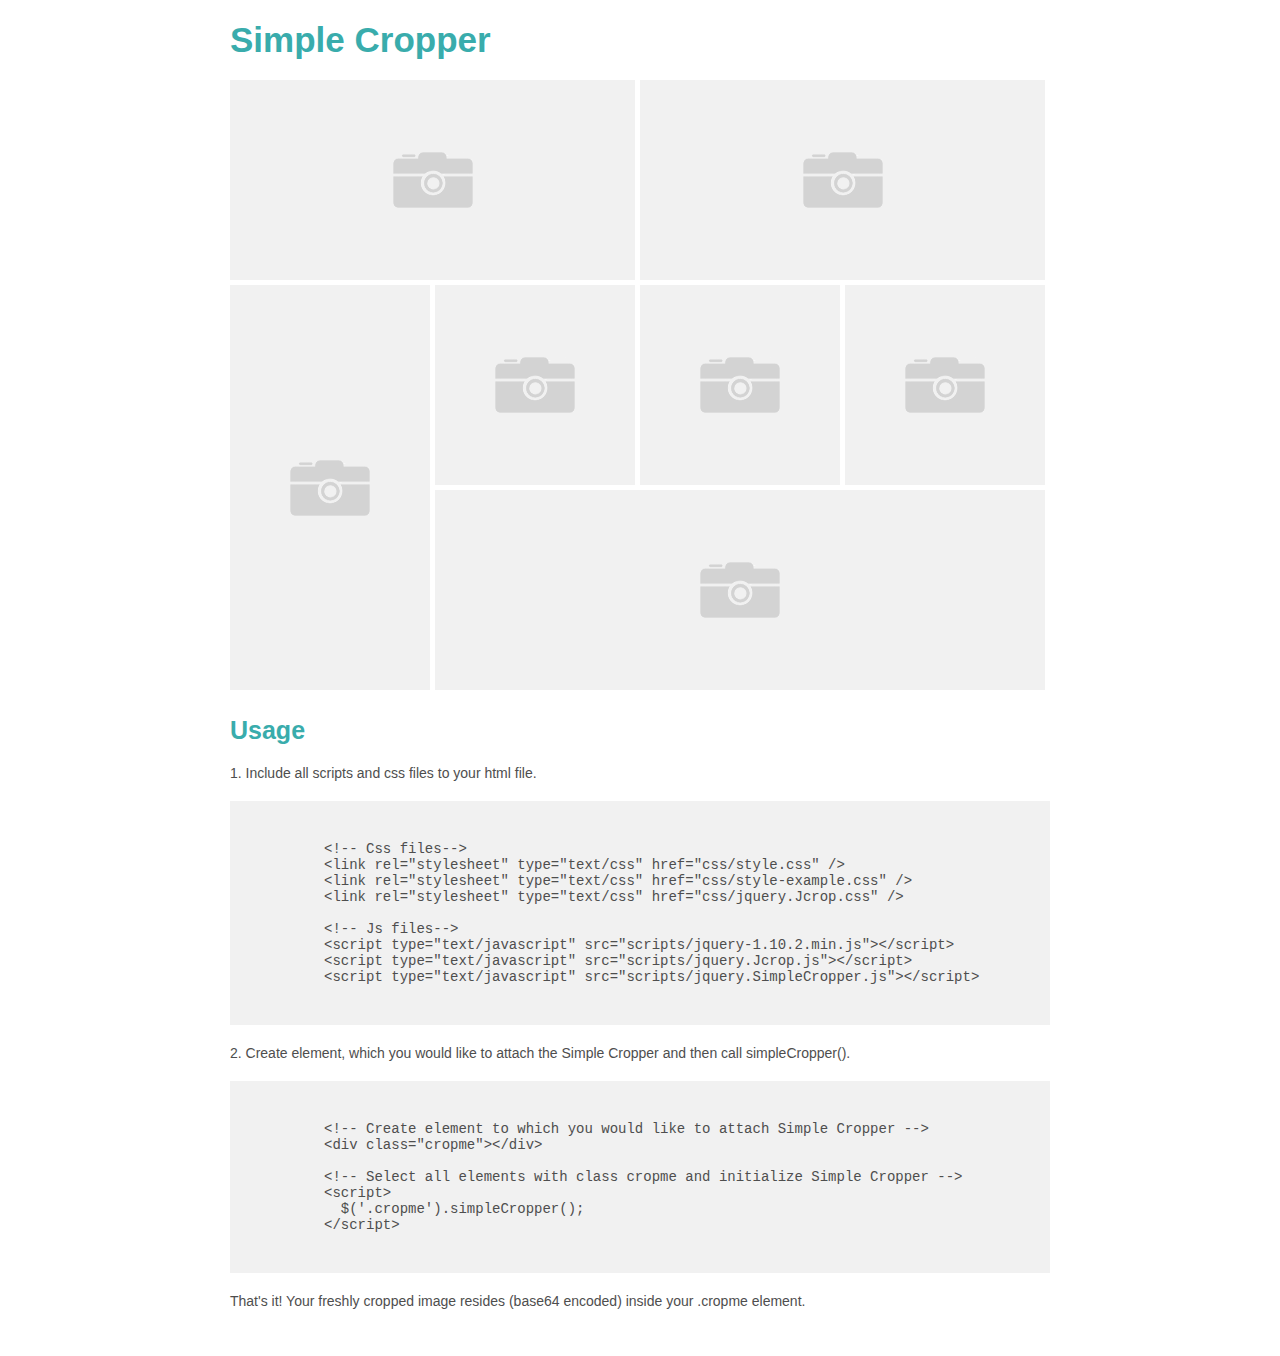
<file: admin/assets/plugins/simple-cropper/index.html>
<!DOCTYPE html>
<html>
  <head>
    <title>Simple Cropper</title>
    <meta http-equiv="Content-Type" content="text/html; charset=UTF-8">

    <!-- Css files-->
    <link rel="stylesheet" type="text/css" href="css/style.css" />
    <link rel="stylesheet" type="text/css" href="css/style-example.css" />
    <link rel="stylesheet" type="text/css" href="css/jquery.Jcrop.css" />

    <!-- Js files-->
    <script type="text/javascript" src="scripts/jquery-1.10.2.min.js"></script>
    <script type="text/javascript" src="scripts/jquery.Jcrop.js"></script>
    <script type="text/javascript" src="scripts/jquery.SimpleCropper.js"></script>
  </head>
  <body>
    <div class="simple-cropper-images">
      <h1>Simple Cropper</h1>
      <div class="cropme" style="width: 405px; height: 200px;"></div>
      <div class="cropme" style="width: 405px; height: 200px;"></div>
      <div class="cropme" style="width: 200px; height: 405px;"></div>
      <div class="cropme" style="width: 200px; height: 200px;"></div>
      <div class="cropme" style="width: 200px; height: 200px;"></div>
      <div class="cropme" style="width: 200px; height: 200px;"></div>
      <div class="cropme" style="width: 610px; height: 200px;"></div>
      <div class="clear"></div>
      <script>
        // Init Simple Cropper
        $('.cropme').simpleCropper();
      </script>

      <h2>Usage</h2>
      <div class="text">
        1. Include all scripts and css files to your html file.
      </div>
      <div class="code">
        <xmp>
          <!-- Css files-->
          <link rel="stylesheet" type="text/css" href="css/style.css" />
          <link rel="stylesheet" type="text/css" href="css/style-example.css" />
          <link rel="stylesheet" type="text/css" href="css/jquery.Jcrop.css" />

          <!-- Js files-->
          <script type="text/javascript" src="scripts/jquery-1.10.2.min.js"></script>
          <script type="text/javascript" src="scripts/jquery.Jcrop.js"></script>
          <script type="text/javascript" src="scripts/jquery.SimpleCropper.js"></script>
        </xmp>
      </div>
      <div class="text">
        2. Create element, which you would like to attach the Simple Cropper and then call simpleCropper().
      </div>
      <div class="code">
        <xmp>
          <!-- Create element to which you would like to attach Simple Cropper -->
          <div class="cropme"></div>

          <!-- Select all elements with class cropme and initialize Simple Cropper -->
          <script>
            $('.cropme').simpleCropper();
          </script>
        </xmp>
      </div>
      <div class="text">
        That's it! Your freshly cropped image resides (base64 encoded) inside your .cropme element.
      </div>
    </div>

  </body>
</html>
</file>
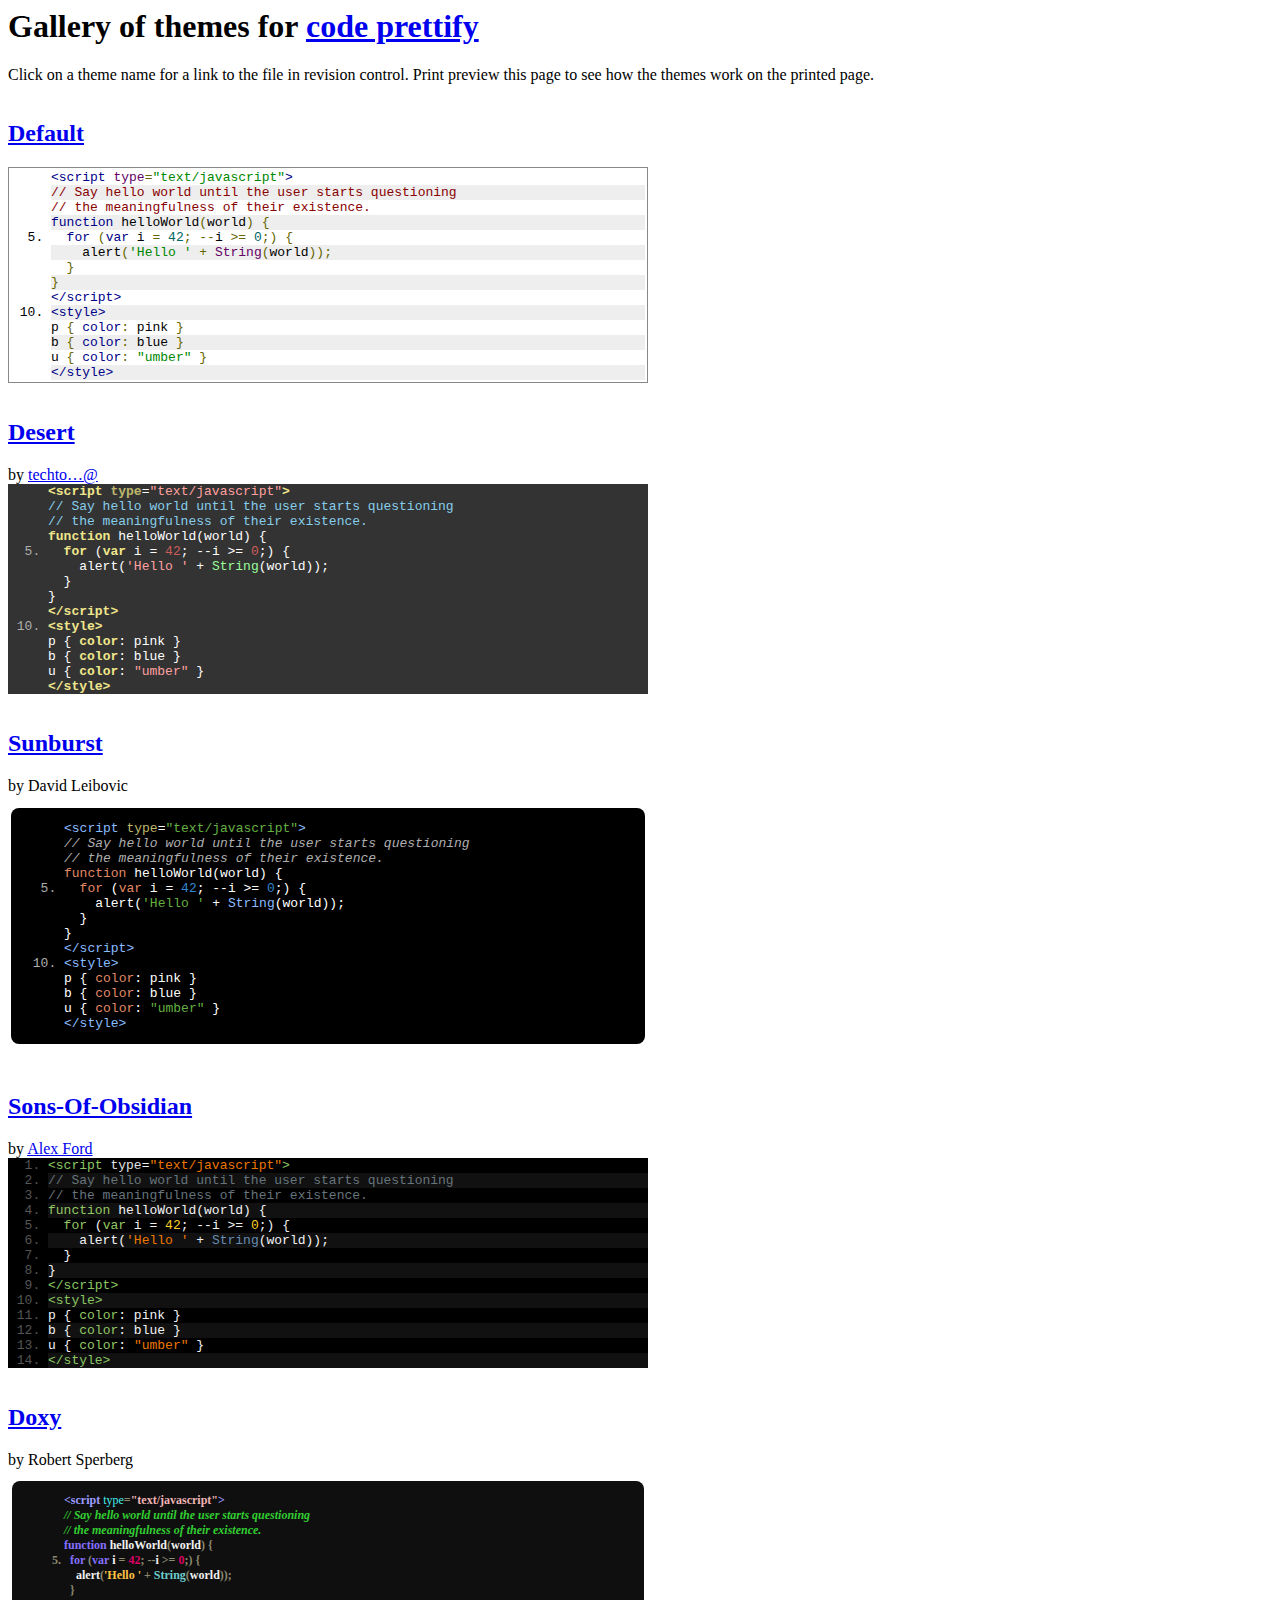
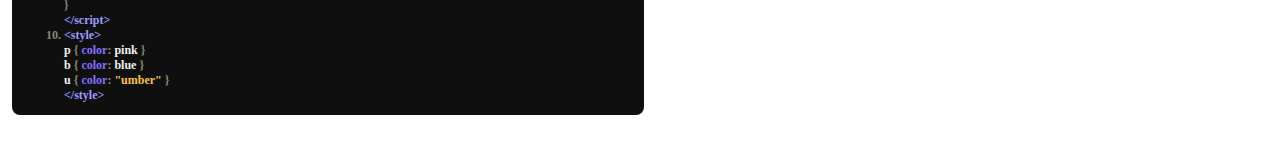
<file: admin/assets/plugins/google-code-prettify/styles/index.html>
<!DOCTYPE HTML PUBLIC "-//IETF//DTD HTML//EN">
<html><head>
<title>Prettify Themes Gallery</title>
<style type="text/css">
iframe { width: 100%; border-style: none; margin: 0; padding: 0 }
</style>
<script>
var allThemes = [
  { name: 'default' },
  { name: 'desert',
    authorHtml: '<a href="http://code.google.com/u/@VhJeSlJYBhVMWgF7/">'
        + 'techto&hellip;@<\/a>' },
  { name: 'sunburst', authorHtml: 'David Leibovic' },
  { name: 'sons-of-obsidian',
    authorHtml: '<a href="http://CodeTunnel.com/blog/post/71'
        + '/google-code-prettify-obsidian-theme">Alex Ford<\/a>' },
  { name: 'doxy', authorHtml: 'Robert Sperberg' },
];

// Called by the demo.html frames loaded per theme to
// size the iframes properly and to allow them to tile
// the page nicely.
function adjustChildIframeSize(themeName, width, height) {
  if (typeof console != 'undefined') {
    try {
      console.log('adjusting ' + themeName + ' to ' + width + 'x' + height);
    } catch (ex) {
      // Don't bother logging log failure.
    }
  }

  var container = document.getElementById(themeName).parentNode;
  container.style.width = (+width + 16) + 'px';
  container.style.display = 'inline-block';
  var iframe = container.getElementsByTagName('iframe')[0];
  iframe.style.height = (+height + 16) + 'px';
}
</script>
</head>

<body>
<noscript>This page requires JavaScript</noscript>

<h1>Gallery of themes for
<a href="http://code.google.com/p/google-code-prettify/">code prettify</a></h1>
<p>
Click on a theme name for a link to the file in revision control.
Print preview this page to see how the themes work on the printed page.
</p>
<script>(function () {
  // Produce an iframe per theme.
  // We pass the threme name to the iframe via its URI query, and
  // it loads prettify and the theme CSS, and calls back to this page
  // to resize the iframe.
  for (var i = 0, n = allThemes.length; i < n; ++i) {
    var theme = allThemes[i];
    if (!theme) { continue; }
    var iframe = document.createElement('iframe');
    iframe.name = theme.name;
    iframe.src = 'demo.html?' + encodeURIComponent(theme.name);
    var header = document.createElement('h2');
    header.id = theme.name;
    var linkToThemeSrc = document.createElement('a');
    linkToThemeSrc.href = (
        'http://code.google.com/p/google-code-prettify/source/browse/trunk/' +
        (theme.name === 'default'
         ? 'src/prettify.css'
         : 'styles/' + encodeURIComponent(theme.name) + '.css'));
    linkToThemeSrc.appendChild(document.createTextNode(
       theme.name.replace(/\b[a-z]/g,  // Capitalize first letter of each word
       function (letter) { return letter.toUpperCase(); })));
    header.appendChild(linkToThemeSrc);

    var attribution;
    if (theme.authorHtml) {
      attribution = document.createElement('span');
      attribution.className = 'attribution';
      attribution.innerHTML = 'by ' + theme.authorHtml;
    }

    var div = document.createElement('div');
    div.appendChild(header);
    if (attribution) { div.appendChild(attribution); }
    div.appendChild(iframe);
    document.body.appendChild(div);
  }
})()</script>

</body></html>
</file>
<file: admin/assets/plugins/simple-cropper/css/style.css>
/* 
    Author     : Tomaz Dragar
    Mail       : <tomaz@dragar.net>
    Homepage   : http://www.dragar.net
*/

#fileInput{
  width:0;
  height:0;
  overflow:hidden;
}

#modal{
  z-index: 10;
  position: fixed;
  top: 0px;
  left: 0px;
  width: 100%;
  height: 100%;
  background-color: #5F5F5F;
  opacity: 0.95;
  display: none;
}

#preview{
  z-index: 11;
  position: fixed;
  top: 0px;
  left: 0px;
  display: none;
  border: 4px solid #A5A2A2;
  border-radius: 4px;
  float: left;
  font-size: 0px;
  line-height: 0px;
}

#preview .buttons{
  width: 36px;
  position: absolute;
  bottom:0px;
  right: -44px;
}

#preview .buttons .ok{
  border: 4px solid #F5F5F5;
  border-radius: 4px;
  width: 28px;
  height: 28px;
  line-height: 0px;
  font-size: 0px;
  background-image: url('../images/Ok.png');
  background-repeat: no-repeat;
}
#preview .buttons .ok:hover{
  background-image: url('../images/OkGreen.png');
}

#preview .buttons .cancel{
  margin-bottom: 4px;
  border: 4px solid #F5F5F5;
  border-radius: 4px;
  width: 28px;
  height: 28px;
  line-height: 0px;
  font-size: 0px;
  background-image: url('../images/Cancel.png');
  background-repeat: no-repeat;
}

#preview .buttons .cancel:hover{
  background-image: url('../images/CancelRed.png');
}
</file>
<file: admin/assets/plugins/simple-cropper/css/style-example.css>
/* 
    Author     : Tomaz Dragar
    Mail       : <tomaz@dragar.net>
    Homepage   : http://www.dragar.net
*/

.clear{
  font-size: 0px;
  line-height: 0px;
  overflow: hidden;
  width: 0px;
  height: 0px;
  clear: both;
}

h1{
  display: block;
  font-family: arial;
  font-size: 35px;
  color: #39acac;
  margin-bottom: 20px;
  margin-top: 20px;
  font-weight: bold;
}

h2{
  display: block;
  clear: both;
  font-family: arial;
  font-size: 25px;
  color: #39acac;
  margin-bottom: 20px;
  font-weight: bold;
}
.simple-cropper-images{
  width: 820px;
  margin: 0 auto 20px;
  
}

.cropme{
  float: left;
  background-color: #f1f1f1;
  margin-bottom: 5px;
  margin-right: 5px;
  background-image: url('../images/UploadLight.png');
  background-position: center center;
  background-repeat: no-repeat;
  cursor: pointer;
}

.cropme:hover{
  background-image: url('../images/UploadDark.png');
}

.text{
  font-family: arial;
  font-size: 14px;
  color: #4e4e4e;
  margin-bottom: 20px;
}

.code{
  font-family: arial;
  font-size: 14px;
  color: #4e4e4e;
  margin-bottom: 20px;
  background-color: #f1f1f1;
  padding: 10px;
}
</file>
